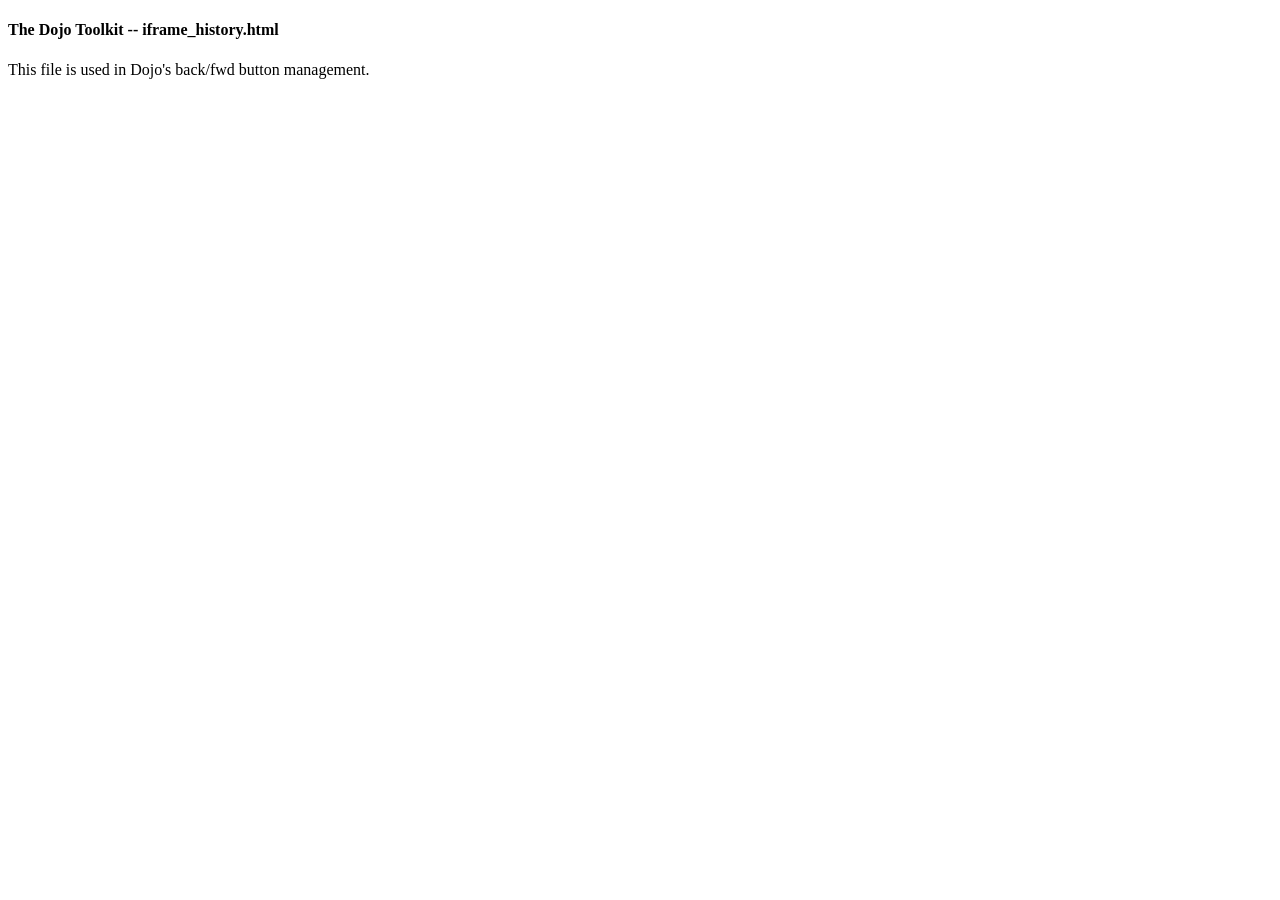
<file: src/main/webapp/resources/javascript/dojo/resources/iframe_history.html>
<!DOCTYPE html PUBLIC "-//W3C//DTD XHTML 1.0 Transitional//EN"
	"http://www.w3.org/TR/xhtml1/DTD/xhtml1-transitional.dtd">

<html xmlns="http://www.w3.org/1999/xhtml" xml:lang="en" lang="en">
<head>
	<title></title>
	<meta http-equiv="Content-Type" content="text/html; charset=utf-8"></meta>
	<script type="text/javascript">
	// <!--
	var noInit = false;
		
	function init(){
		if(noInit){ return; }
		var hasParentDojo = false;
		try{
			hasParentDojo = window.parent != window && window.parent["dojo"];
		}catch(e){
			alert("Initializing iframe_history.html failed. If you are using a cross-domain Dojo build,"
				+ " please save iframe_history.html to your domain and set djConfig.dojoIframeHistoryUrl"
				+ " to the path on your domain to iframe_history.html");
			throw e;
		}

		if(hasParentDojo){
			//Set the page title so IE history shows up with a somewhat correct name.
			document.title = window.parent.document.title;
			
			//Notify parent that we are loaded.
			var pdj = window.parent.dojo;
			if(pdj["back"]){
				pdj.back._iframeLoaded(null, window.location);
			}
		}

	}
	// -->
	</script>
</head>
<body onload="try{ init(); }catch(e){ alert(e); }">
	<h4>The Dojo Toolkit -- iframe_history.html</h4>

	<p>This file is used in Dojo's back/fwd button management.</p>
</body>
</html>
</file>
